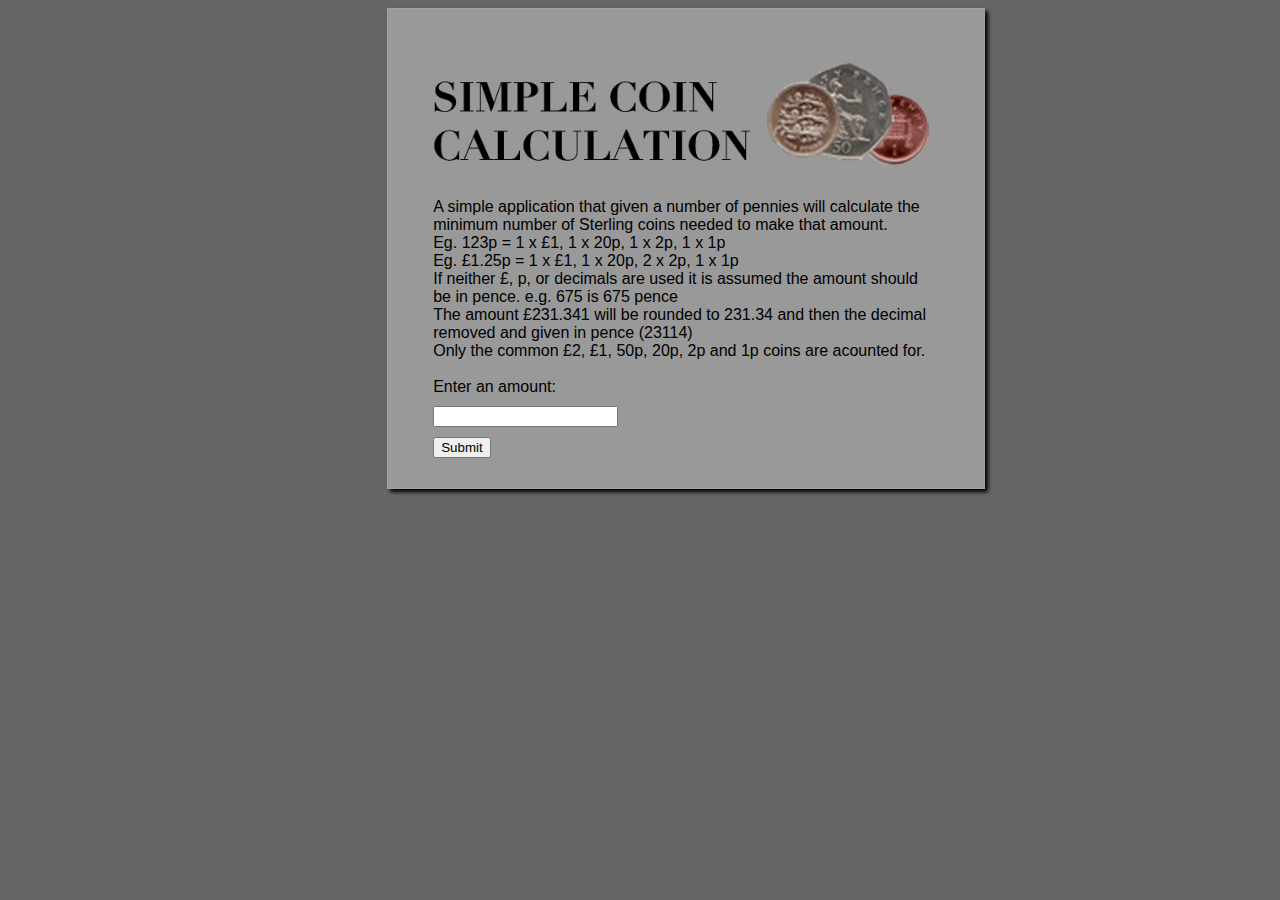
<file: CoinCalculation/index.html>
<!DOCTYPE html PUBLIC "-//W3C//DTD XHTML 1.0 Transitional//EN" "http://www.w3.org/TR/xhtml1/DTD/xhtml1-transitional.dtd">
<html xmlns="http://www.w3.org/1999/xhtml">
<head>
	<meta http-equiv="Content-Type" content="text/html; charset=UTF-8" />
    <link href="style.css" rel="stylesheet"  />
	<script language="javascript" type="text/javascript" src="scripts.js"></script>
	<title>BBC Task</title>
</head>

<body>
	<div id="box">
	<div class="formLayout">
		<img src="images/coins.jpg"	alt="coins logo image" width="100%" />
		A simple application that given a number of pennies will calculate the minimum number of Sterling coins needed to make that amount. <br />
		Eg. 123p = 1 x £1, 1 x 20p, 1 x 2p, 1 x 1p <br/>
		Eg. £1.25p = 1 x £1, 1 x 20p, 2 x 2p, 1 x 1p <br/>
		If neither £, p, or decimals are used it is assumed the amount should be in pence. e.g. 675 is 675 pence<br /> 
		The amount £231.341 will be rounded to 231.34 and then the decimal removed and given in pence (23114)<br />
		Only the common £2, £1, 50p, 20p, 2p and 1p coins are acounted for. <br /><br />
	<form name ="calculateCoins" action="javascript:coins()" method="get" />
		<label>Enter an amount:</label>
		<input type="text" name="inputbox" id ="calculateCoins" value="" />
		<input type="submit" name="button" />
  
	<div id="coins">
    <div id ="Number"></div><br/>
		<strong>The coins needed:</strong><br />
		<div id ="200">£2 x </div>
		<div id ="100">£1 x </div>
		<div id ="50">50p x </div>
		<div id ="20">20p x </div>
		<div id ="2">2p x </div>
		<div id ="1">1p x </div>
	</div>
    </div>
    </div>
</body>
</html>
</file>
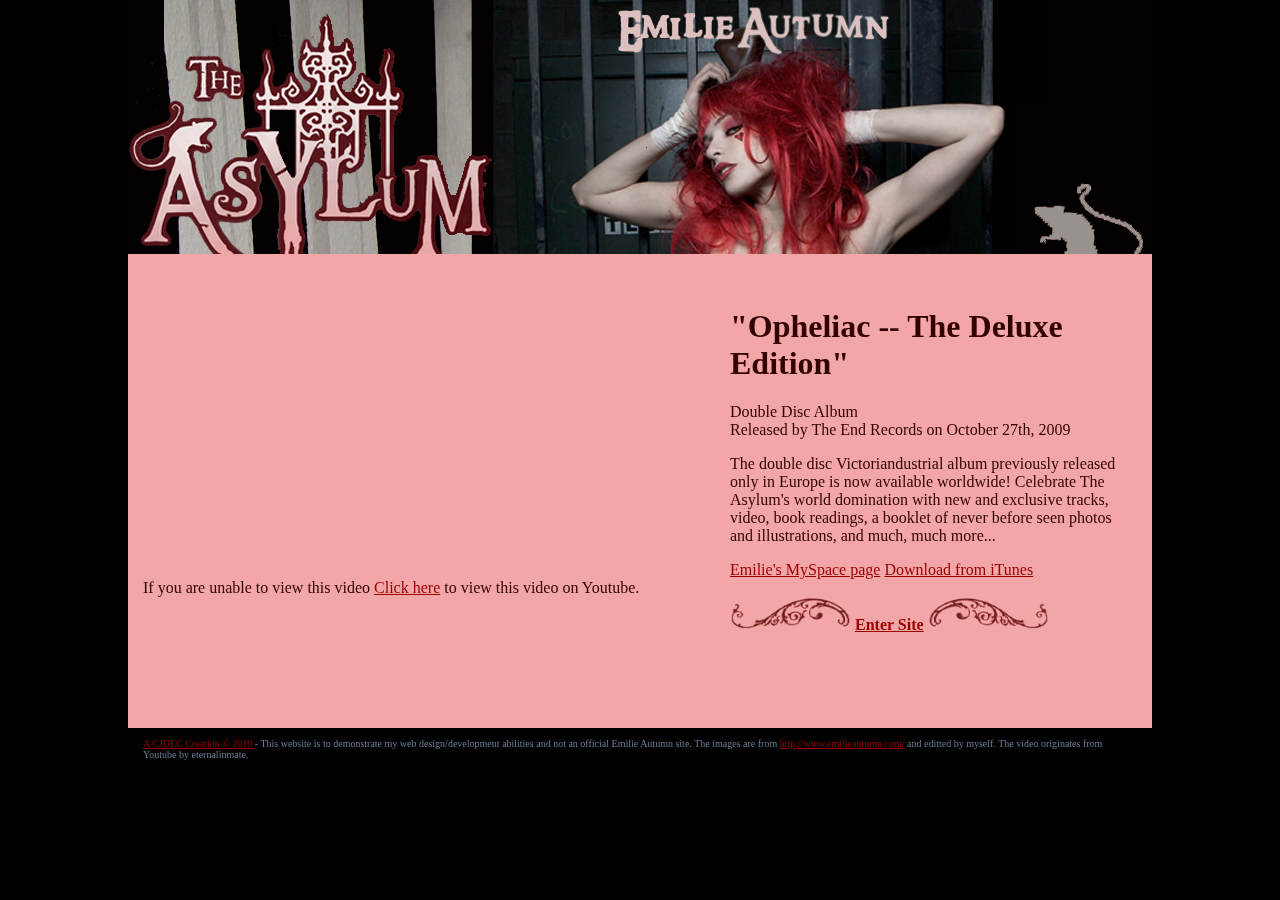
<file: Tribute/index.htm>
<!DOCTYPE html PUBLIC "-//W3C//DTD XHTML 1.0 Transitional//EN" "http://www.w3.org/TR/xhtml1/DTD/xhtml1-transitional.dtd">
<html xmlns="http://www.w3.org/1999/xhtml">
	<head>
		<meta http-equiv="Content-Type" content="text/html; charset=UTF-8" />
		<title>Placement Task - Emilie Autumn</title>
		<link href="EAstyle.css" rel="stylesheet" type="text/css" />
    	<!--[if lte IE 7]>
			<style>
				.content { margin-right: -1px; } 
				ul.nav a { zoom: 1; } 
			</style>
		<![endif]-->
	</head>
	<body>
 		<div class="container"><!-- all content etc in here-->
			<div class="header"><!--image at top of page - logo-->
            	<img src="Media/Images/banner.jpg" alt="Banner" width="100%" height="30%" display=" block" />
    		</div><!--end header-->
		  	<div class="content"><!-- main page-->
          		<div class="left"><!--Placeholder for muaic video-->
            		<p>
            		<!-- embeded music video-->
            		<iframe width="560" height="315" src="http://www.youtube.com/embed/lXlF-ykn3ZA" frameborder="0" allowfullscreen></iframe>
            		<br/>
            		If you are unable to view this video <a href="http://www.youtube.com/watch?v=lXlF-ykn3ZA">Click here</a> to view this video on Youtube.
       	    	</div><!-- end left-->
                <div class="fltctr">				
                	<p>&nbsp;</p>
            		<h1>&quot;Opheliac -- The Deluxe Edition&quot;</h1>
            		<p>
            		Double Disc Album
            		<br />
            		Released by The End Records on October 27th, 2009</p>
            		<p>
            		The double disc Victoriandustrial album previously released only in Europe is now available worldwide! Celebrate The Asylum's world domination with new and exclusive tracks, video, book readings, a booklet of never before seen photos and illustrations, and much, much more...
            		<br/>
            		</p>
					<p>
      				<a href="http://www.myspace.com/emilieautumn" target="_blank"> Emilie's MySpace page</a>
      				<a href="http://itunes.apple.com/us/album/opheliac-the-deluxe-edition/id340858917" target="_blank">Download from iTunes</a></p>
			  			<img src="Media/Images/LScroll.jpg" alt="Left Image" width="121" height="35" /> 
			  		<a href="http://www.emilieautumn.com/dates.html" target="_blank"><strong>Enter Site</strong></a>
			  			<img src="Media/Images/RScroll.jpg" alt="Left Image" width="121" height="35" /> 		    
		    		</p>
            		<p>&nbsp;</p>
            		<p>&nbsp;</p>
             	</div><!--end center-->
		  	</div><!--end content-->
		 	<div class="footer">
    			<p>
    			<a href="http://uk.linkedin.com/pub/carlene-conner/3a/98a/47a" target="_blank">A CJDEC Creation © 2010 </a> - 
            	This website is to demonstrate my web design/development abilities and not an official Emilie Autumn site. The images are  from 
            	<a href="http://www.emilieautumn.com/" target="_blank">http://www.emilieautumn.com/</a> 
            	and editted by myself. The video originates from Youtube by eternalinmate.
				</p>
   			</div><!--footer-->
 		</div><!--container-->
	</body>
</html>
</file>
<file: CoinCalculation/style.css>
@charset "UTF-8";
/*  Stylesheet for Simple Coin Calculation By Carlene J. Conner */

body {
background:#666;
background-repeat: no-repeat;
background-size: 100%;
font-family:Verdana, Geneva, sans-serif;
}

#box {
margin-left: 30%;
margin-right: 30%;
}

.formLayout {
background-size: contain;
background-color: #999;
border : 1px solid #a1a1a1;
padding-top:20px;
padding-bottom:20px;
padding-right:45px;
padding-left:45px;
width : 100%;
/*Drop shaddow CSS3 */
-moz-box-shadow: 3px 3px 4px #000;
-webkit-box-shadow: 3px 3px 4px #000;
box-shadow: 3px 3px 4px #000;
/* For IE 8 */
-ms-filter: "progid:DXImageTransform.Microsoft.Shadow(Strength=4, Direction=135, Color='#000000')";
/* For IE 5.5 - 7 */
filter: progid:DXImageTransform.Microsoft.Shadow(Strength=4, Direction=135, Color='#000000');
}

.formLayout label, .formLayout input {
display : block;
width : auto;
float : none;
margin-bottom : 10px;
}

.formLayout label {
text-align : left;
padding-right : 20px;
}

input.button {
float : left;
}
</file>
<file: Tribute/EAstyle.css>
@charset "UTF-8";
body {
	font: 100% Georgia, "Times New Roman", Times, serif;
	background: #000;
	margin: 0;
	padding: 0;
	color: #330000;
}

/* Element/tag selectors */
ul, ol, dl { 
	padding: 0;
	margin: 0;
}
h1, h2, h3, h4, h5, h6, p {
	margin-top: 0;	 
	padding-right: 15px;
	padding-left: 15px; 
}
a img { 
	border: none;
}

/* ~~ Styling for site's links ~~ */
a:link {
	color: #990000;
	text-decoration: underline; 
}
a:visited {
	color: #990000;
	text-decoration: underline;
}
a:hover, a:active, a:focus { 
	text-decoration: none;
	color: #ab5957;
}

/* this container surrounds all other divs  */
.container {
	width: 80%;
	max-width: 1260px;
	min-width: 780px;
	background: #FFF;
	margin: 0 auto; 
}

.header {
	background: #000;
}

/* This is the layout information */
.content {
	padding: 10px 0;
	background-color: #f2a6a8;
}

/* This grouped selector gives the lists in the .content area space */
.content ul, .content ol { 
	padding: 0 15px 15px 40px; 
}

/*The footer */
.footer {
	padding: 10px 0;
	background: #000;
	font-size:10px;
	color:#6F7D94;
}

/* miscellaneous float/clear classes  */
.left { /* This is to float an element left of page */
	float: left;
	margin-right: 12px;
}

.fltctr{/*allow a margin around text */
	margin: 10px;
}
</file>
